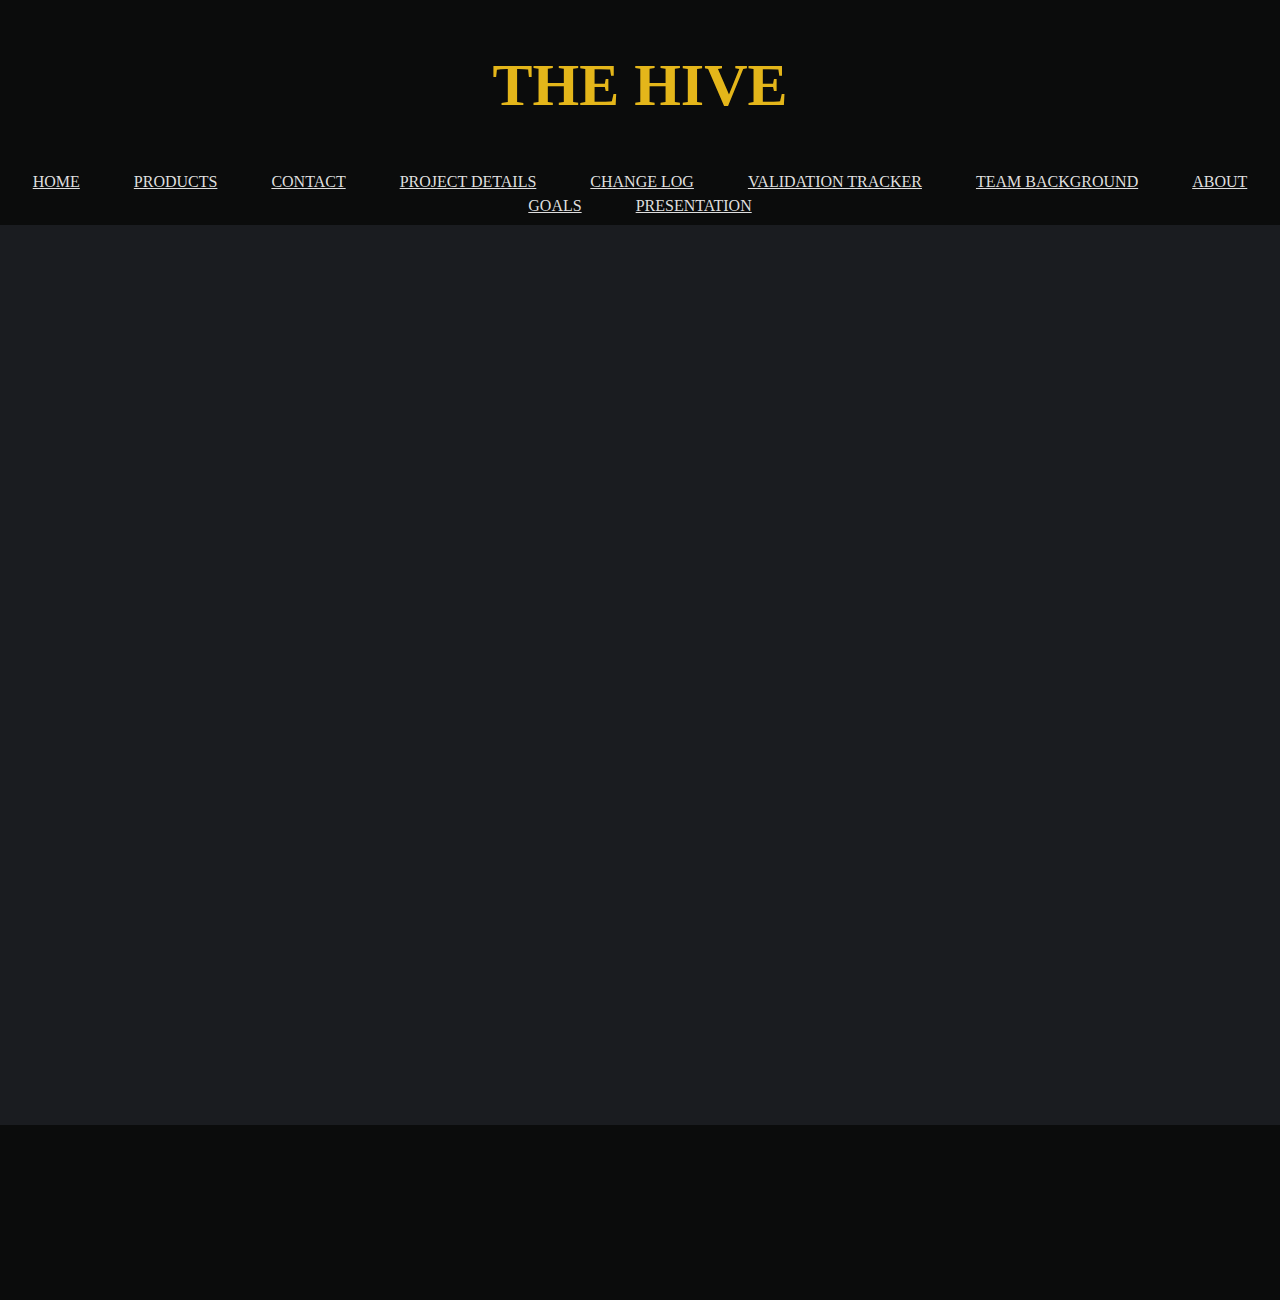
<file: team_project/index.html>
<!DOCTYPE html>
<html lang="en">
  <head>
    <meta charset="UTF-8" />
    <meta name="viewport" content="width=device-width, initial-scale=1.0" />
    <title>M04 - Home</title>
    <link rel="stylesheet" href="./css/styles.css" type="text/css" />
  </head>

  <body>
    <header>
      <div class="logo">
        <h1>THE HIVE</h1>
      </div>

      <iframe
        src="nav.html"
        title="Site Navigation"
        style="border: none; width: 100%; height: 3em"
      >
      </iframe>
    </header>
    <div class="div-col"></div>
    <footer>
      <div id="footer"></div>
    </footer>
    <script src="./js/script.js"></script>
  </body>
</html>
</file>
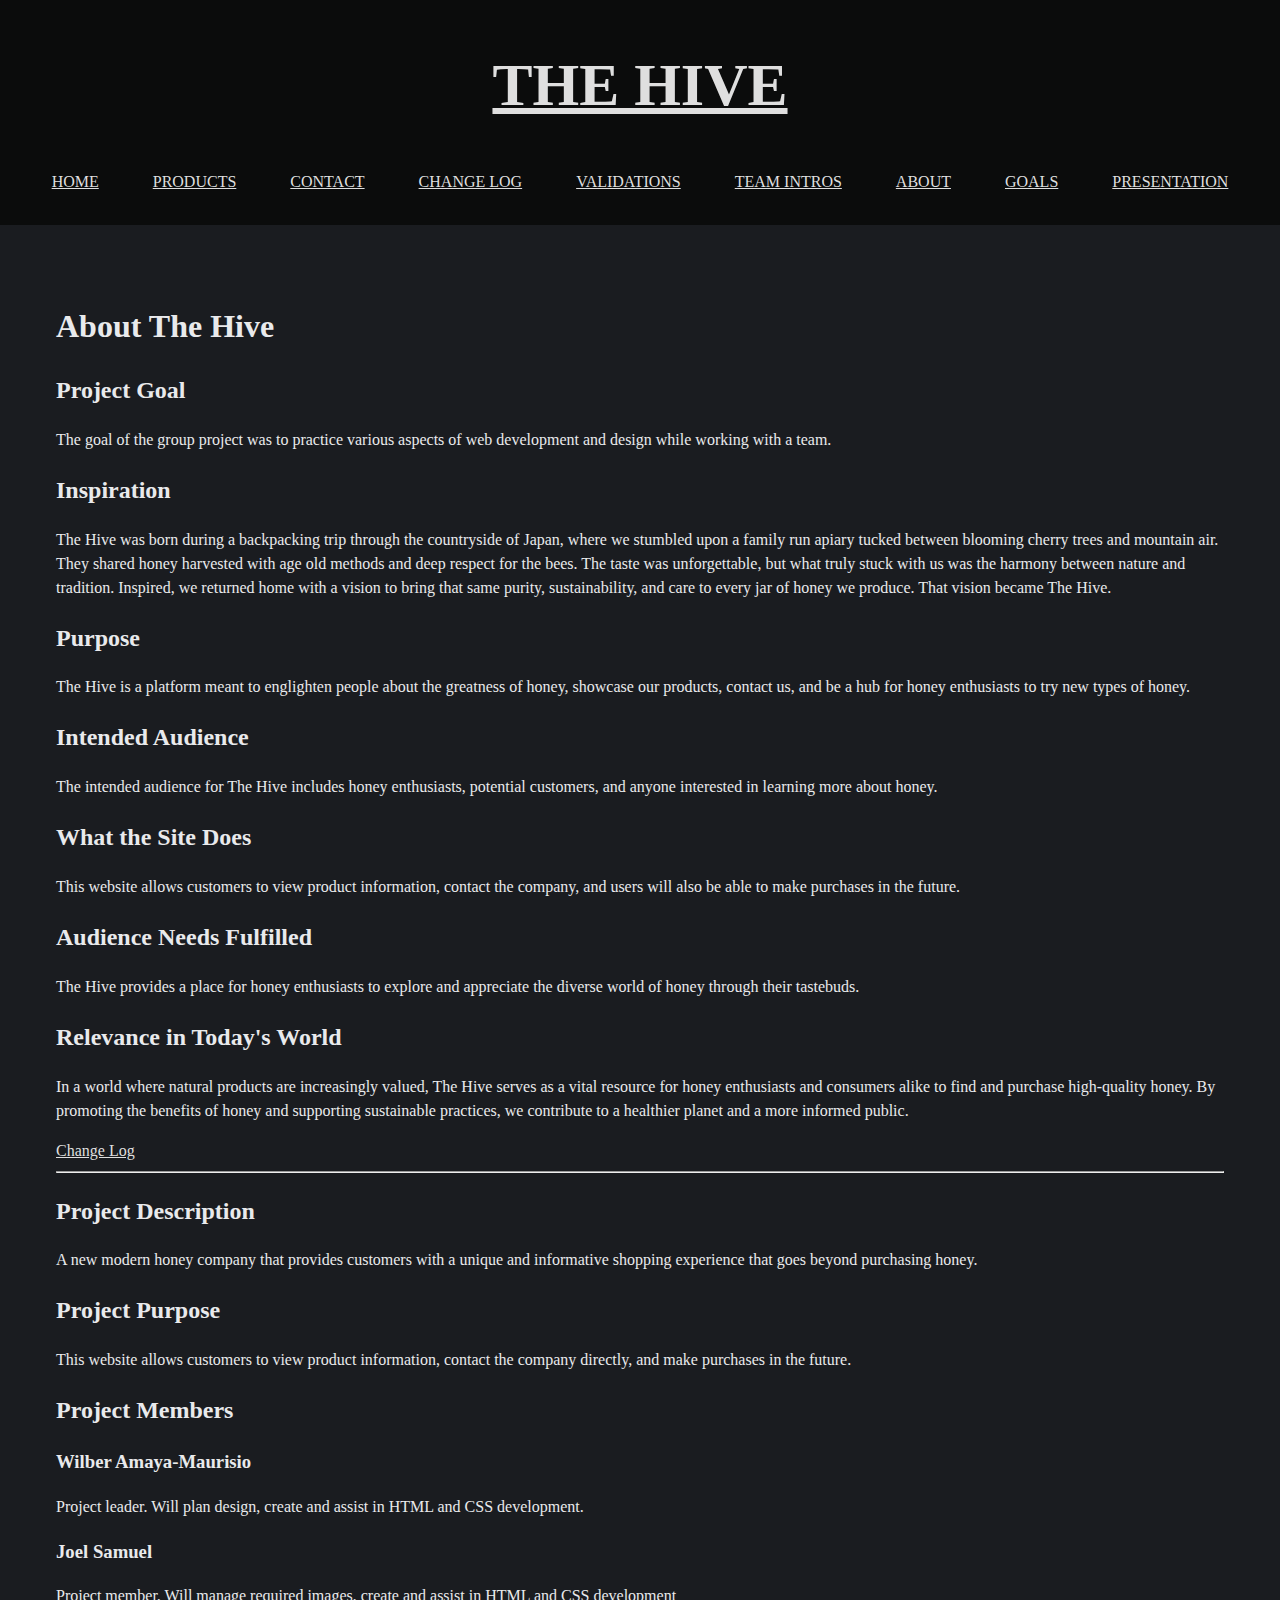
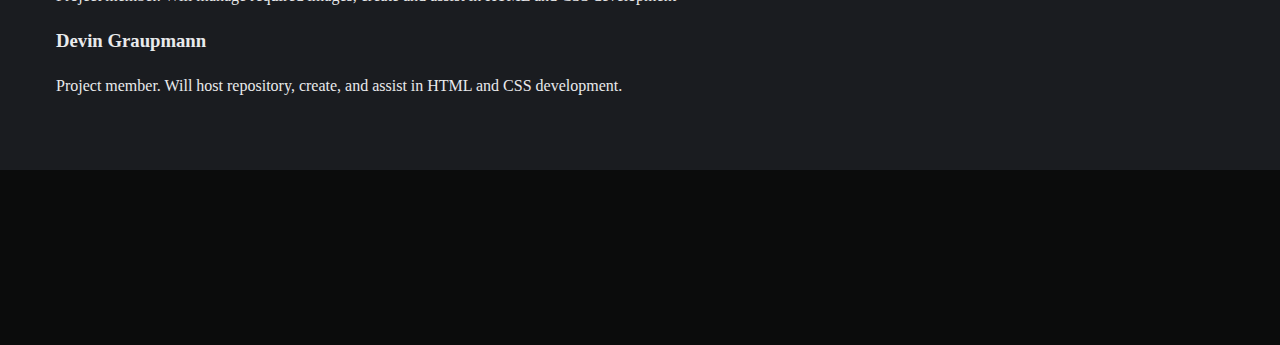
<file: team_project/about.html>
<!DOCTYPE html>
<html lang="en">
  <head>
    <meta charset="UTF-8" />
    <meta name="viewport" content="width=device-width, initial-scale=1.0" />
    <title>About</title>
    <link rel="stylesheet" href="./css/styles.css" type="text/css" />
    <link rel="stylesheet" href="./css/about.css" type="text/css" />
    <script src="./js/nav.js" type="text/javascript" defer></script>
  </head>
  <header>
    <div class="logo">
      <h1><a href="./index.html">THE HIVE</a></h1>
    </div>
    <div id="navigation"></div>
  </header>

  <body>
    <div class="about-container">
      <h1>About The Hive</h1>

      <h2>Project Goal</h2>
      <p>
        The goal of the group project was to practice various aspects of web
        development and design while working with a team.
      </p>

      <h2>Inspiration</h2>
      <p>
        The Hive was born during a backpacking trip through the countryside of
        Japan, where we stumbled upon a family run apiary tucked between
        blooming cherry trees and mountain air. They shared honey harvested with
        age old methods and deep respect for the bees. The taste was
        unforgettable, but what truly stuck with us was the harmony between
        nature and tradition. Inspired, we returned home with a vision to bring
        that same purity, sustainability, and care to every jar of honey we
        produce. That vision became The Hive.
      </p>

      <h2>Purpose</h2>
      <p>
        The Hive is a platform meant to englighten people about the greatness of
        honey, showcase our products, contact us, and be a hub for honey
        enthusiasts to try new types of honey.
      </p>

      <h2>Intended Audience</h2>
      <p>
        The intended audience for The Hive includes honey enthusiasts, potential
        customers, and anyone interested in learning more about honey.
      </p>

      <h2>What the Site Does</h2>
      <p>
        This website allows customers to view product information, contact the
        company, and users will also be able to make purchases in the future.
      </p>

      <h2>Audience Needs Fulfilled</h2>
      <p>
        The Hive provides a place for honey enthusiasts to explore and
        appreciate the diverse world of honey through their tastebuds.
      </p>

      <h2>Relevance in Today's World</h2>
      <p>
        In a world where natural products are increasingly valued, The Hive
        serves as a vital resource for honey enthusiasts and consumers alike to
        find and purchase high-quality honey. By promoting the benefits of honey
        and supporting sustainable practices, we contribute to a healthier
        planet and a more informed public.
      </p>

      <a href="change_log.html">Change Log</a>
      <hr>
      <!-- Project Details --->
      <div id="project-desc-container">
        <div>
          <div>
            <h2>Project Description</h2>
            <p>
              A new modern honey company that provides customers with a unique
              and informative shopping experience that goes beyond purchasing
              honey.
            </p>
          </div>
          <div>
            <h2>Project Purpose</h2>
            <p>
              This website allows customers to view product information, contact
              the company directly, and make purchases in the future.
            </p>
          </div>
          <div>
            <h2>Project Members</h2>
            <h3>Wilber Amaya-Maurisio</h3>
            <p>
              Project leader. Will plan design, create and assist in HTML and
              CSS development.
            </p>
            <h3>Joel Samuel</h3>
            <p>
              Project member. Will manage required images, create and assist in
              HTML and CSS development
            </p>
            <h3>Devin Graupmann</h3>
            <p>
              Project member. Will host repository, create, and assist in HTML
              and CSS development.
            </p>
          </div>
        </div>
      </div>
    </div>
    <footer>
      <div id="footer"></div>
    </footer>
    <script src="./js/script.js"></script>
  </body>
</html>
</file>
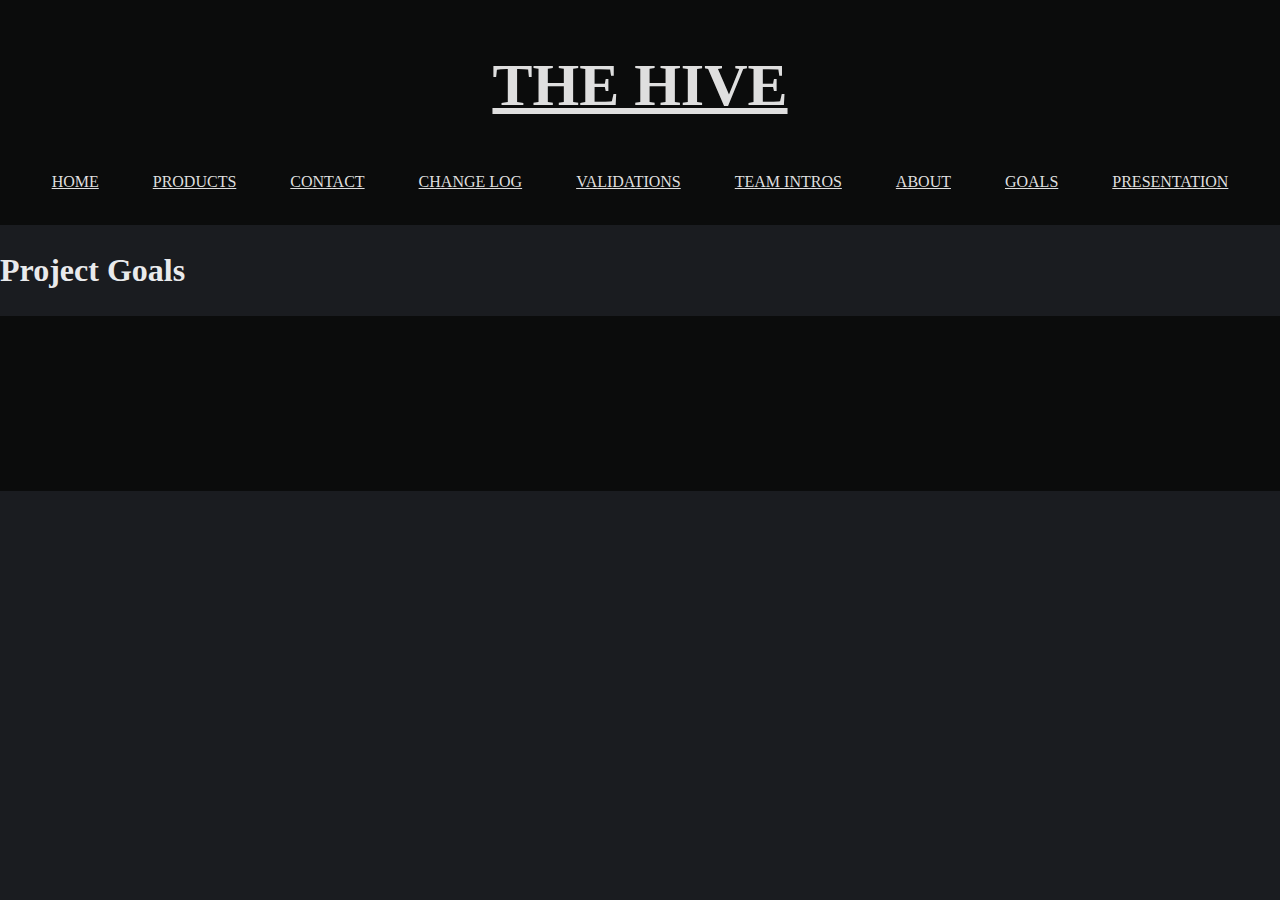
<file: team_project/goal.html>
<!DOCTYPE html>
<html lang="en">

<head>
    <meta charset="UTF-8">
    <meta name="viewport" content="width=device-width, initial-scale=1.0">
    <title>Goals</title>
    <link rel="stylesheet" href="./css/styles.css" type="text/css">
    <link rel="stylesheet" href="./css/goal.css" type="text/css">
    <script src="./js/nav.js" type="text/javascript" defer></script>
</head>
<header>
    <div class="logo">
        <h1><a href="./index.html">THE HIVE</a></h1>
    </div>
    <div id="navigation"></div>
</header>

<body>
    <h1>Project Goals</h1>
</body>

<footer>
    <footer>
      <div id="footer"></div>
    </footer>
    <script src="./js/script.js"></script>

</html>
</file>
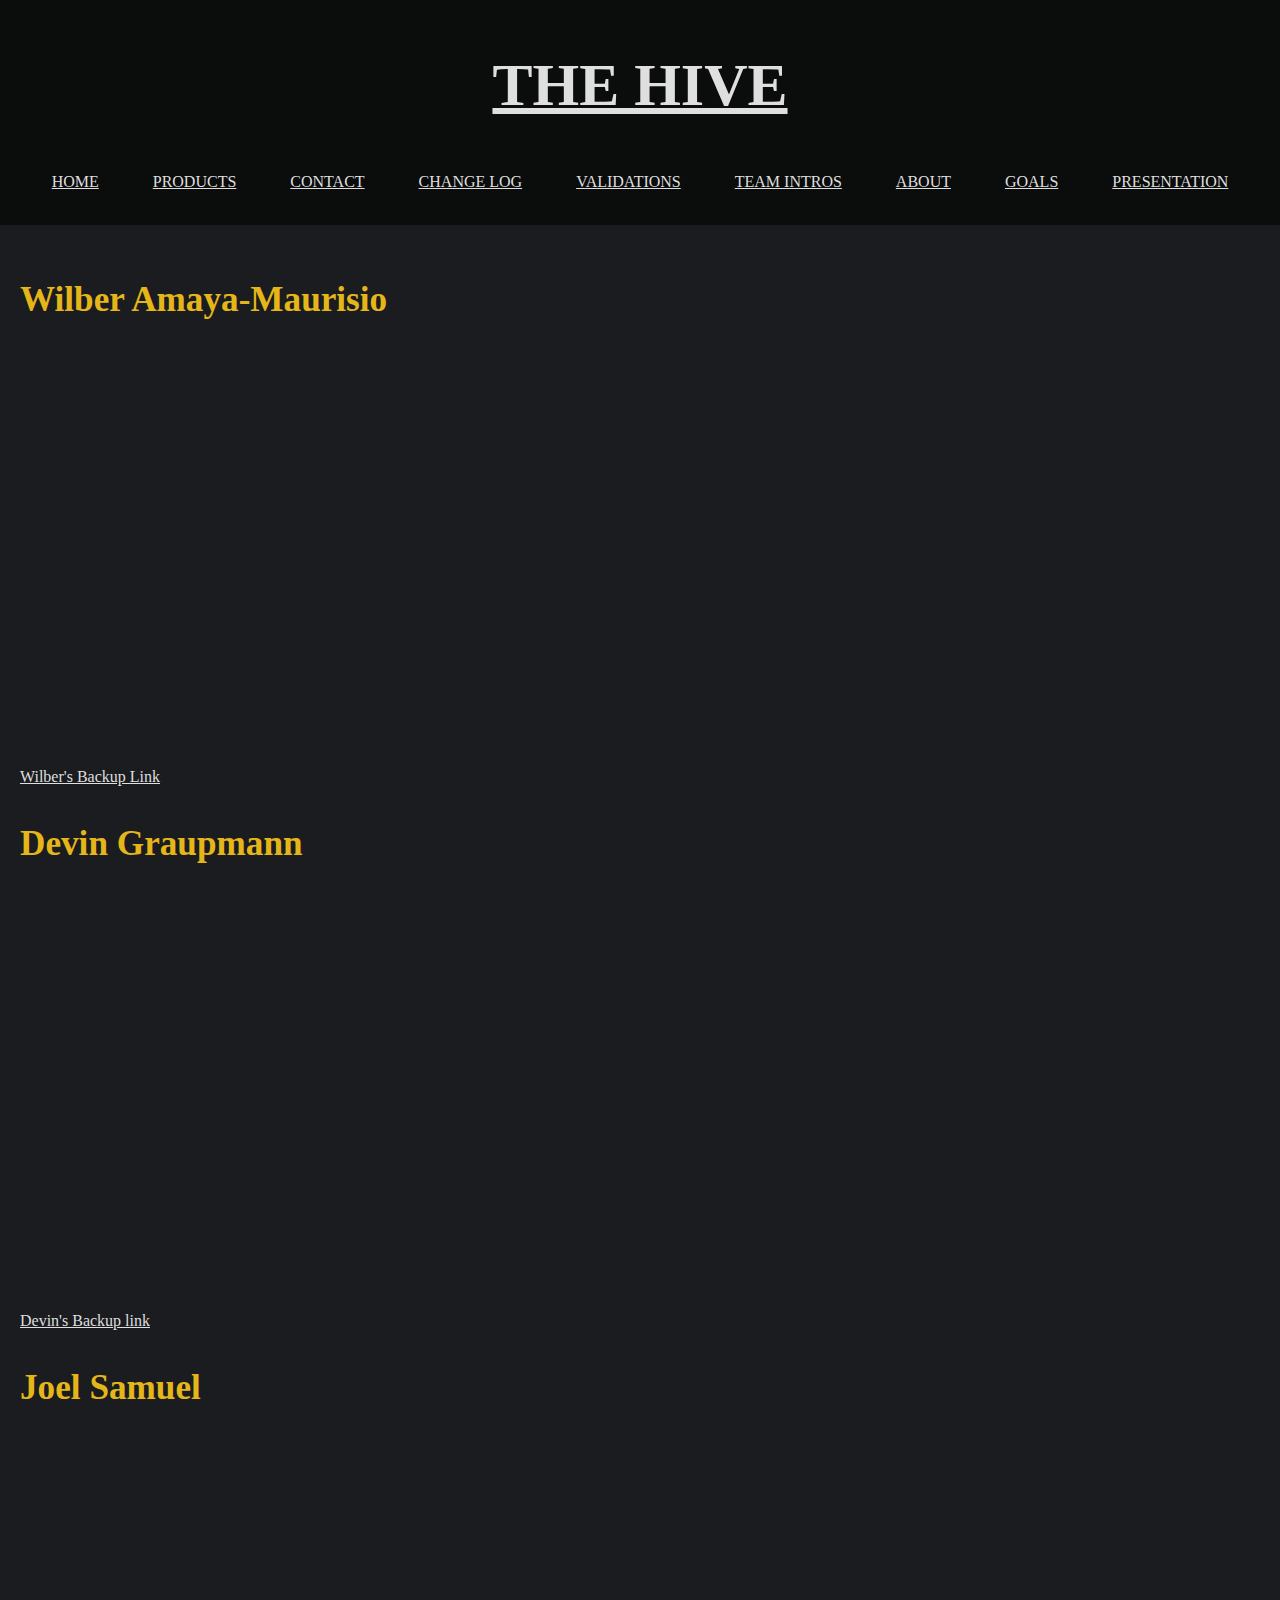
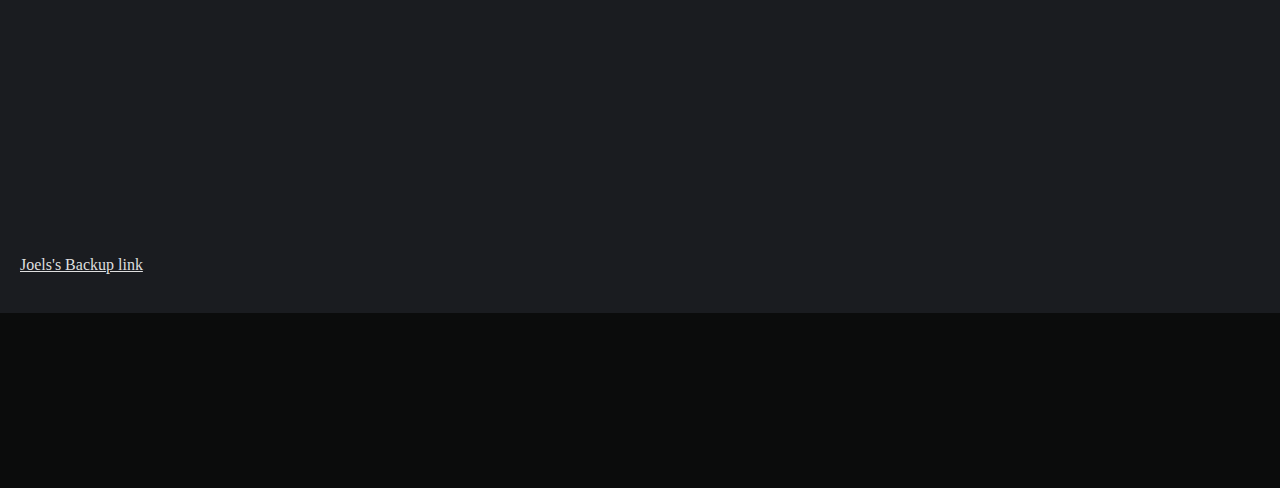
<file: team_project/ppt.html>
<!DOCTYPE html>
<html lang="en">
  <head>
    <meta charset="UTF-8" />
    <meta name="viewport" content="width=device-width, initial-scale=1.0" />
    <title>Presentation</title>
    <link rel="stylesheet" href="./css/styles.css" type="text/css" />
    <link rel="stylesheet" href="./css/ppt.css" type="text/css" />
    <script src="./js/nav.js" type="text/javascript" defer></script>
  </head>

  <body>
    <header>
      <div class="logo">
        <h1><a href="./index.html">THE HIVE</a></h1>
      </div>
      <div id="navigation"></div>
    </header>
    <main class="ppt-page">
      <section class="ppt-embed">
        <h2>Wilber Amaya-Maurisio</h2>
        <iframe
          src="https://bellevuec-my.sharepoint.com/personal/wilber_amaya_bellevuecollege_edu/_layouts/15/Doc.aspx?sourcedoc={3081d3ca-6b5d-442b-91f5-0502c36111b9}&amp;action=embedview&amp;wdAr=1.7777777777777777"
          aria-label="Wilber's PowerPoint Presentation"
          width="600px"
          height="400px"
          frameborder="0"
          >This is an embedded
          <a target="_blank" href="https://office.com" alt="Microsoft Office"
            >Microsoft Office</a
          >
          presentation, powered by
          <a
            target="_blank"
            href="https://office.com/webapps"
            alt="Microsoft office"
            >Office</a
          >.</iframe
        >
        <p>
          <a
            class="backup-link"
            href="https://bellevuec-my.sharepoint.com/:p:/g/personal/wilber_amaya_bellevuecollege_edu/EcrTgTBdaytEkfUFAsNhEbkB048pSzGuIVadHgJ06BqYbw?e=jFWHgd"
            alt="Wilber's PPT Link"
            >Wilber's Backup Link</a
          >
        </p>
      </section>
      <section class="ppt-embed">
        <h2>Devin Graupmann</h2>
        <iframe
          src="https://bellevuec-my.sharepoint.com/personal/devin_graupmann_bellevuecollege_edu/_layouts/15/Doc.aspx?sourcedoc={8f6d1cbf-0d90-44b5-bcfa-ac1b3be39287}&amp;action=embedview&amp;wdAr=1.7777777777777777"
          aria-label="Devin's PowerPoint Presentation"
          width="600px"
          height="400px"
          frameborder="0"
          >This is an embedded
          <a target="_blank" href="https://office.com">Microsoft Office</a>
          presentation, powered by
          <a target="_blank" href="https://office.com/webapps">Office</a>.
        </iframe>
        <p>
          <a
            class="backup-link"
            href="https://bellevuec-my.sharepoint.com/:p:/g/personal/devin_graupmann_bellevuecollege_edu/Eb8cbY-QDbVEvPqsGzvjkocBUMRoDx_GwNMdrN_kc37Cuw?e=jBXSyi"
            >Devin's Backup link</a
          >
        </p>
      </section>
      <section class="ppt-embed">
        <h2>Joel Samuel</h2>
        <iframe
          src="https://bellevuec-my.sharepoint.com/personal/joel_samuel_bellevuecollege_edu/_layouts/15/Doc.aspx?sourcedoc={82a954ea-4a3d-4d63-86a3-ff66dd7ada10}&amp;action=embedview&amp;wdAr=1.7777777777777777"
          width="600px"
          height="400px"
          frameborder="0"
          >This is an embedded
          <a target="_blank" href="https://office.com" alt="Microsoft Office"
            >Microsoft Office</a
          >
          presentation, powered by
          <a
            target="_blank"
            href="https://office.com/webapps"
            alt="Microsoft office"
            >Office</a
          >.</iframe
        >
        <p>
          <a
            class="backup-link"
            href="https://bellevuec-my.sharepoint.com/:p:/g/personal/joel_samuel_bellevuecollege_edu/EepUqYI9SmNNhqP_Zt162hABH_f0mC8VMHsIj9LRpOU9VA?e=fJ4b4V"
            >Joels's Backup link</a
          >
        </p>
      </section>
    </main>
    <footer>
      <div id="footer"></div>
    </footer>

    <script src="./js/script.js"></script>
  </body>
</html>
</file>
<file: team_project/css/styles.css>
body {
  background-color: #1a1c20;
  line-height: 1.5;
  color: #e9eaec;
  margin: 0;
  padding: 0;
}

header {
  background-color: #0B0C0C;
  color: #e4b61a;
  height: 225px;
  display: flex;
  flex-direction: column;
  align-items: center;
  text-align: center;
}

.logo {
  font-size: 30px;
}

#page-links a {
padding: 25px;
}

a:link {
  color: #dfdfdf;
}

a:visited {
  color: #dfdfdf;
}

a:hover {
  color: #e4b61a;
}

.div-col {
  display: flex;
  flex-direction: column;
  gap: 20px;
  justify-content: space-between;
  height: 100vh;
}

.div-section {
  padding: 20px;
  background-color: #dfdfdf;
}

footer {
  background-color: #0B0C0C;
  color: #dfdfdf;
  height: 175px;
  display: flex;
  align-items: center;
  justify-content: center;
}

footer p {
  padding: 10px;
}

.product-gallery {
  text-align: center;
  padding: 2rem;
  color: #dfdfdf; 
}

.product {
  display: inline-block;
  margin: 1.5rem;
  transition: transform 0.3s ease;
}

.product img {
  width: 160px;
  height: auto;
  border-radius: 10px;
  box-shadow: 0 4px 8px rgba(255, 255, 255, 0.05); 
  transition: transform 0.3s ease, box-shadow 0.3s ease;
}

.product:hover {
  transform: scale(1.05);
}

.product img:hover {
  box-shadow: 0 6px 16px rgba(255, 255, 255, 0.15);
}

.product p {
  color: #dfdfdf;
  margin-top: 0.5rem;
}
</file>
<file: team_project/css/about.css>
.about-container {
    margin: 24px;
    padding: 32px;
</file>
<file: team_project/css/goal.css>
#project-desc-container {
  display: flex;
  flex-direction: column;
  justify-content: space-between;
  align-items: center;
  text-align: center;
  padding: 25px;
  margin-top: 25px;
  margin-bottom: 25px;
}
#header-goals {
  font-size: 2.9em;
}

h2 {
  font-size: 2.5em;
  font-weight: bolder;
  color: #e4b61a;

}

h3 {
    font-size: 1.4em;
  font-weight: bolder;
  color: #f3d87f;
}

.met {
  font-size: 1.6em;
  color: #a2e295;
  padding: 10px;
  margin-bottom: 20px;
}

.semi-met {
  font-size: 1.6em;
  color: #ffec82;
  padding: 10px;
  margin-bottom: 20px;
}

p {
    margin-top: 30px;
}
</file>
<file: team_project/css/ppt.css>
.ppt-page {
    padding: 20px;
}

h2 {
  font-weight: bolder;
  font-size: 2.2em;
  color: #e4b61a;
  margin-bottom: 15px;
}
</file>
